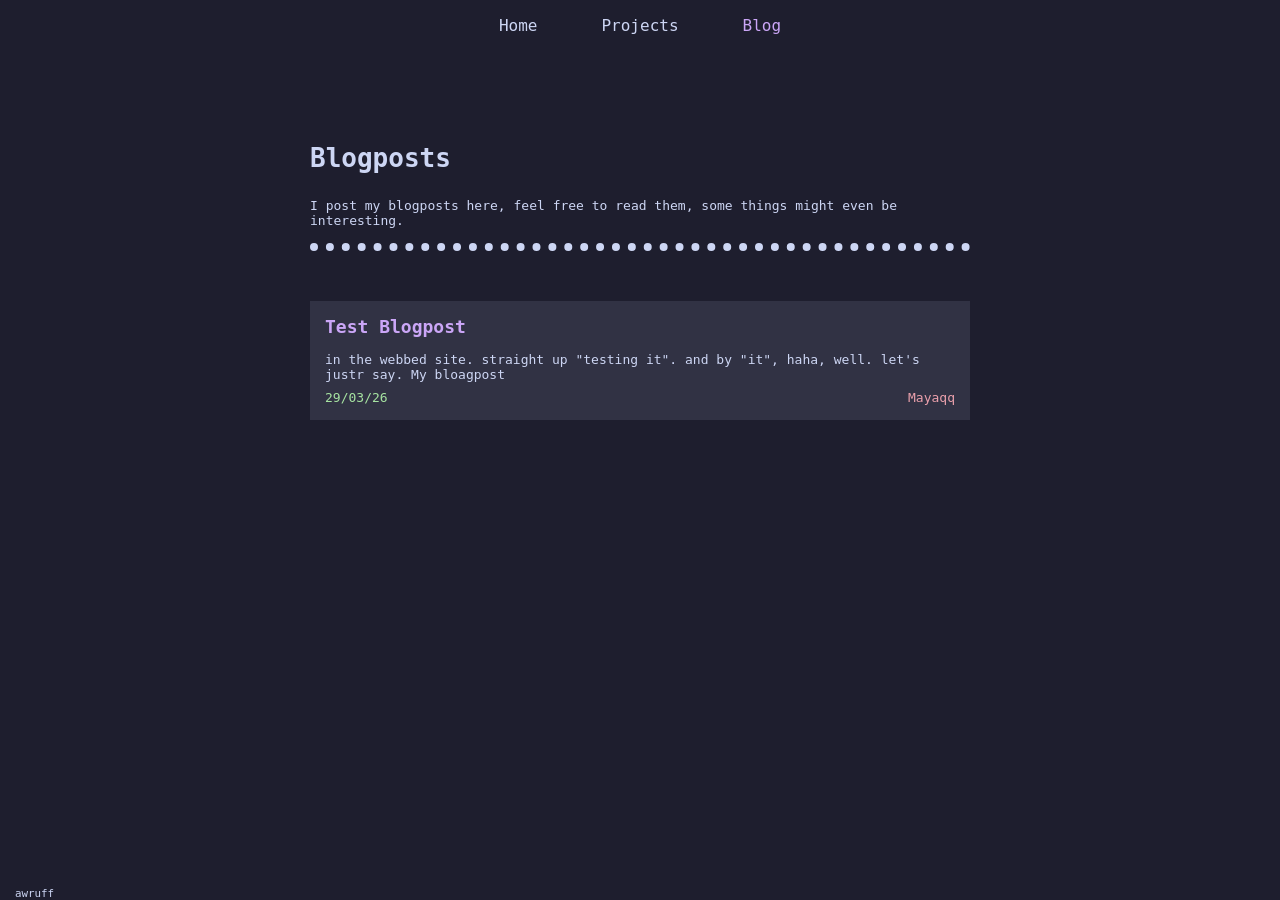
<file: blog.html>
<!DOCTYPE html>
<html lang="en">
<head>
    <meta charset="UTF-8">
    <title>Blog</title>
    <link rel="stylesheet" href="styles.css">

    <meta content="My rants" property="og:description" />
    <meta content="https://mayaqq.dev/blog" property="og:url" />
    <meta content="#cba6f7" name="theme-color" />
    <meta name="viewport" content="width=device-width, initial-scale=1">
    <meta name="darkreader-lock">
    <link rel="icon" type="image/x-icon" href="assets/pfp.png">
</head>
<body>
<div id="navbar">
    <div class="container">
        <div id="nav-menu">
            <a class="nav-item" href="/">Home</a>
            <a class="nav-item" href="/projects">Projects</a>
            <a class="nav-item active" href="/blog">Blog</a>
        </div>
    </div>
</div>
<div id="content">
    <div id="blogs" class="container">
        <h1 class="blogs">Blogposts</h1>
        <p class="blogs-desc">I post my blogposts here, feel free to read them, some things might even be interesting.</p>
        <div id="test-blog" class="spaced backgrounded">
            <a class="blog-title hover-highlight mauve" href="blog/test">Test Blogpost</a>
            <br>
            <br>
            <p>in the webbed site. straight up "testing it". and by "it", haha, well. let's justr say. My bloagpost</p>
            <div class="blog-attributes">
                <a class="date green">29/03/26</a>
                <a class="author maroon">Mayaqq</a>
            </div>
        </div>
    </div>
</div>
<div id="footer" class="container-full">
    <small id="tiny">awruff</small>
</div>
</body>
</html>
</file>
<file: styles.css>
:root {
    --text: #cdd6f4;
    --blue: #89b4fa;
    --base: #1e1e2e;
    --subtext: #bac2de;
    --sky: #89dceb;
    --red: #f38ba8;
    --peach: #fab387;
    --sapphire: #74c7ec;
    --mauve: #cba6f7;
    --yellow: #f9e2af;
    --surface: #313244;
    --green: #a6e3a1;
    --maroon: #eba0ac;
    --teal: #94e2d5;
}

html {
    background-color: var(--base);
}

body {
    margin: 0;
    display: flex;
    flex-direction: column;
    justify-content: flex-start;
    min-height: 100vh;
    font-family: "JetBrains Mono", monospace;
    color: var(--text);
    font-size: small;
}

* {
    box-sizing: border-box;
}

p, ul, ol, dl, h1, h2, h3, h4, h5, h6 {
    margin-top: 0;
    margin-bottom: .5rem;
}

.container {
    padding: 0 15px;
    margin-right: auto;
    margin-left: auto;
    width: 100%;
    max-width: 690px;
    display: flex;
    flex-direction: column;
    justify-content: center;
    align-items: center;
}

.box {
    padding: 15px;
    border: 0.5rem dotted var(--text);
}

.visitor {
    justify-content: center;
    align-items: center;
    display: flex;
    flex-direction: column;
}

#navbar {
    padding: 0;
    display: flex;
    flex-direction: column;
    justify-content: center;
    align-items: center;
}

#nav-menu {
    display: flex;
    flex-direction: row !important;
    justify-content: flex-start;
    align-items: center;
    width: auto !important;
}

#content {
    margin-top: 6rem;
}

.grid {
    display: grid;
    grid-template-areas:
            "links main main"
            "friends friends friends";
    grid-gap: 1rem;
}

#links {
    grid-area: links;
}

#main {
    grid-area: main;
}

#friends {
    text-align: center;
    grid-area: friends;
}

.nav-item {
    color: var(--text);
    padding: 1rem 2rem .75rem 2rem;
    text-wrap: nowrap;
    font-size: medium;
    text-rendering: optimizeLegibility;
}

.nav-item.active {
    color: var(--mauve);
}

.nav-item:visited {
    text-decoration: none;
}

.nav-item:hover {
    text-decoration: none;
    color: var(--yellow);
}

#footer {
    margin-top: auto;
    padding-top: 10px;
}

.container-full {
    padding-left: 15px;
    padding-right: 15px;
    width: 100%;
}

ul.no-dot {
  list-style-type: none;
    padding-left: 0;
}

.hover-highlight:hover {
    color: var(--yellow);
}

a {
    text-decoration: none;
    transition: color 0.2s ease-in-out;
}

.friendlink {
    vertical-align: middle;
    margin-right: .3rem;
}

.friendlink > img {
    width: auto;
    max-height: 38px;
    height: 38px;
}

.spaced {
    margin-bottom: 2.5rem;
}

.backgrounded {
    padding: 15px;
    background-color: var(--surface);
}

.projects {
    width: 100%;
    border-color: var(--text);
    padding-bottom: 15px;
    margin-bottom: 50px;
    border-bottom: 0.5rem dotted var(--text);
}

.blogs {
    width: 100%;
    padding-bottom: 15px;
    margin-bottom: 10px;
}

.blogs-desc {
    width: 100%;
    border-color: var(--text);
    padding-bottom: 15px;
    margin-bottom: 50px;
    border-bottom: 0.5rem dotted var(--text);
}

.blog-title {
    font-size: large;
    font-weight: bold;
}

.tooltip {
    color: var(--text);
    position: absolute;
    left: 50%;
    top: -1rem;
    transform: translate(-50%, -100%);
    border-radius: 2px;
    background-color: var(--base);
    font-size: smaller;
    padding-bottom: 0.35rem;
    font-weight: bold;
    text-wrap: nowrap;
    z-index: 299;
}

.tooltip:after {
    content: ' ';
    position: absolute;
    bottom: 0;
    left: 50%;
    width: .6rem;
    height: .6rem;
    transform: translate(-50%, 50%) rotate(45deg);
    background-color: var(--base);
    z-index: 300;
}

.has-tooltip > .tooltip {
    display: none;
}

.has-tooltip:hover > .tooltip {
    display: block;
}

.has-tooltip {
    position: relative;
}

/* Blog Styling */
.blogpost-title {

}

.blogpost-desc {
    padding-top: 10px;
    width: 100%;
    border-color: var(--text);
    padding-bottom: 15px;
    border-bottom: 0.5rem dotted var(--text);
}

.blogpost-text {
    white-space: pre-wrap;
}

.blog-attributes {
    display: flex;
    flex-direction: row;
    justify-content: space-between;
    width: 100%;
}

/* Colors */

.blue {
    color: var(--blue);
}

.subtext {
    color: var(--subtext);
}

.sky {
    color: var(--sky);
}

.red {
    color: var(--red);
}

.peach {
    color: var(--peach);
}

.sapphire {
    color: var(--sapphire);
}

.green {
    color: var(--green);
}

.maroon {
    color: var(--maroon);
}

.mauve {
    color: var(--mauve);
}

.teal {
    color: var(--teal);
}
</file>
